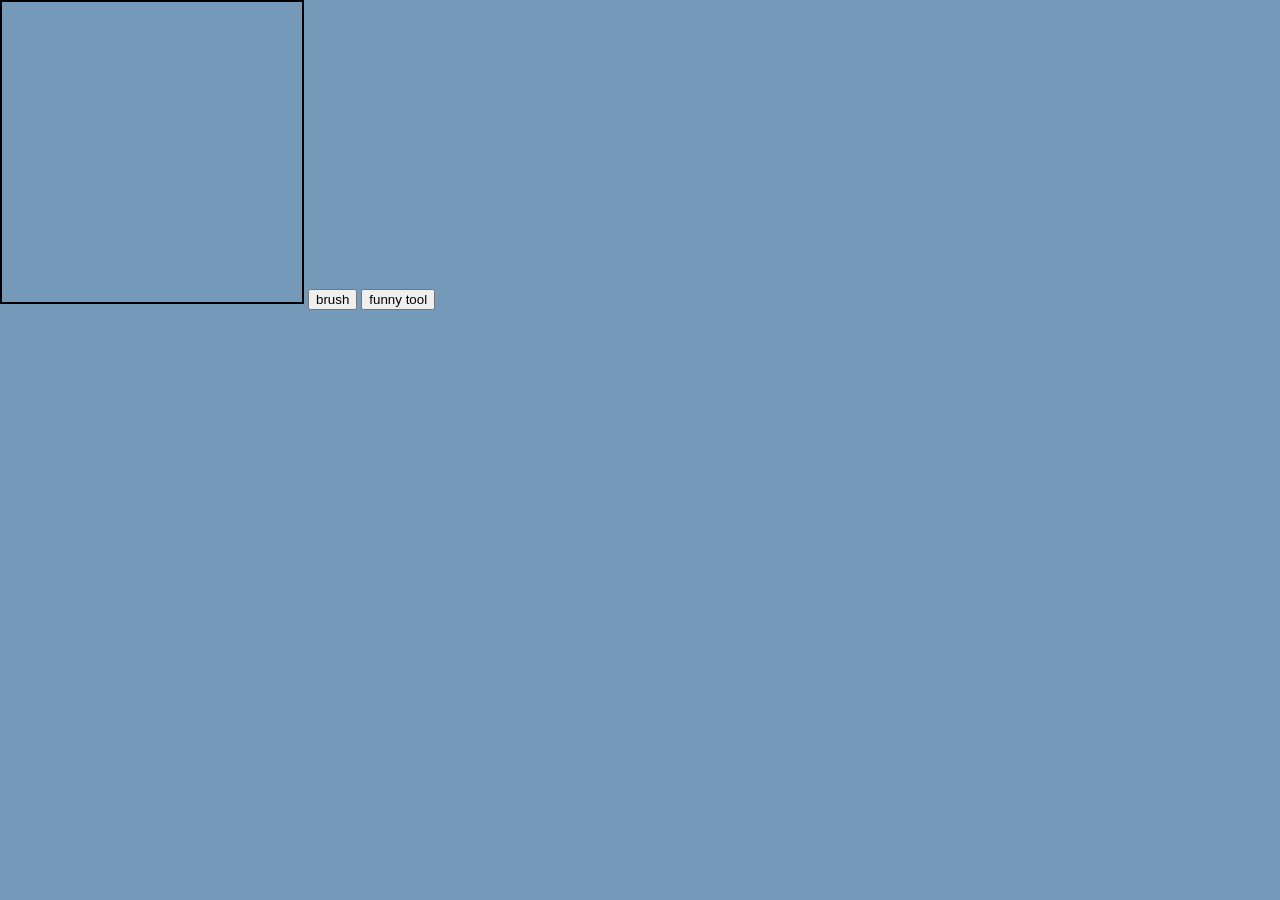
<file: heheheHA.html>
<meta charset="UTF-8">
<meta http-equiv="X-UA-Compatible" content="IE=edge">
<meta name="viewport" content="width=device-width, initial-scale=1.0">
<title></title>
<link rel="stylesheet" href="heheheHA.css">

</head>
<body>

<canvas id="canvas" width="300" height="300"></canvas>

<button id="mb">brush</button>
<button id="mb2">funny tool</button>

<script src="heheheHA.js"></script>
</body>
</file>
<file: heheheHA.css>
body { 
    background-color: rgb(116, 153, 185);
    margin: 0;
}

#canvas {
    border: 2px solid black;
}
</file>
